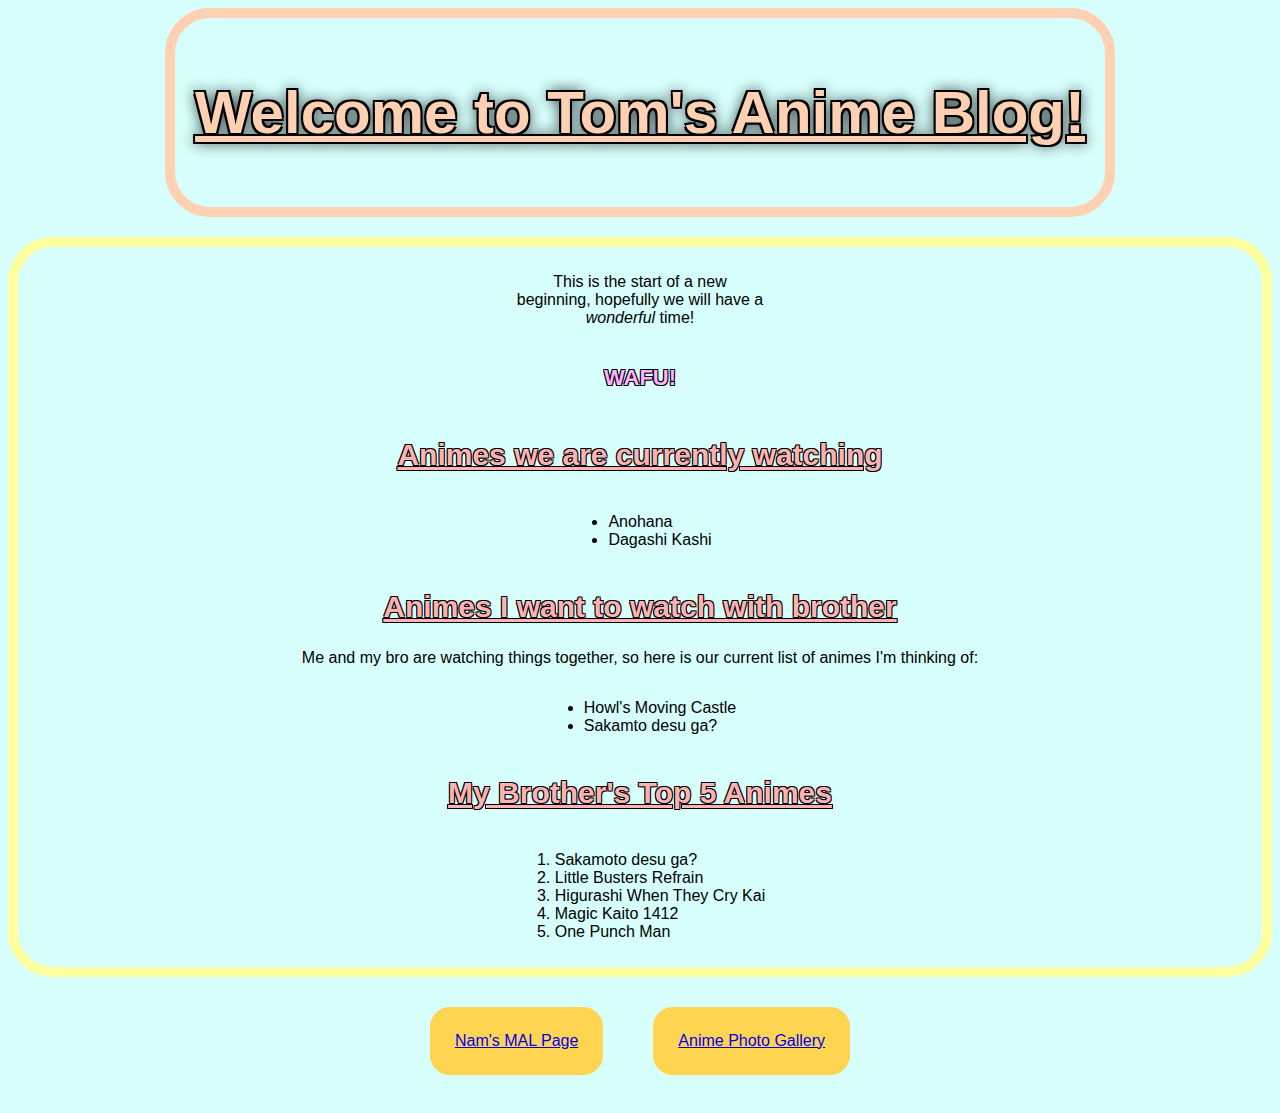
<file: index.html>
<!DOCTYPE html>
<html lang="en">
    <head>
        <link rel="stylesheet" href="styles.css">
        <meta charset="UTF-8">
        <meta name="viewport" content="width=device-width, initial-scale=1.0">
        <title>Tom's Anime Blog</title>
    </head>
    <body>
        <!-- This is the intro to the website-->
        <div class="title_box"><div class="inner_title_box"><h1>Welcome to Tom's Anime Blog!</h1></div></div>
        <div class="content_box">
            <div class="box_1">
                <p>This is the start of a new beginning,
                hopefully we will have a <em>wonderful</em> time!</p>
            </div>
            <div class="box_2">
                <p id="wafu">WAFU!</p>
            </div>
            <!--Now work on content-->
            <div class="box_3">
                <h2>Animes we are currently watching</h2>
                <div class="list_container" id="anime_currently_watching">
                    <ul class="my_list">
                        <li>Anohana</li>
                        <li>Dagashi Kashi </li>
                    </ul>
                </div>
            </div>
            <div class="box_4">
                <h2>Animes I want to watch with brother</h2>
                <p>Me and my bro are watching things together, so here is our current list of animes I'm thinking of:</p>
                <div class="list_container">
                    <ul class="my_list">
                        <li>Howl's Moving Castle</li>
                        <li>Sakamto desu ga?</li>
                    </ul>
                </div>
            </div>
            <div class="box_5">
                <h2>My Brother's Top 5 Animes</h2>
                <div class="list_container" id="top_5_anime">
                    <ol class="my_list">
                        <li>Sakamoto desu ga?</li>
                        <li>Little Busters Refrain</li>
                        <li>Higurashi When They Cry Kai</li>
                        <li>Magic Kaito 1412</li>
                        <li>One Punch Man</li>
                    </ol>
                </div>
            </div>
        </div>
        <footer class="links">
            <div class="link_box"><a href="https://myanimelist.net/profile/Minidroit" target="_blank" rel="noopener noreferrer">Nam's MAL Page</a></div>
            <div class="link_box"><a href="./pages/cute-anime-photos.html">Anime Photo Gallery</a></div>
        </footer>
    </body>
</html>
</file>
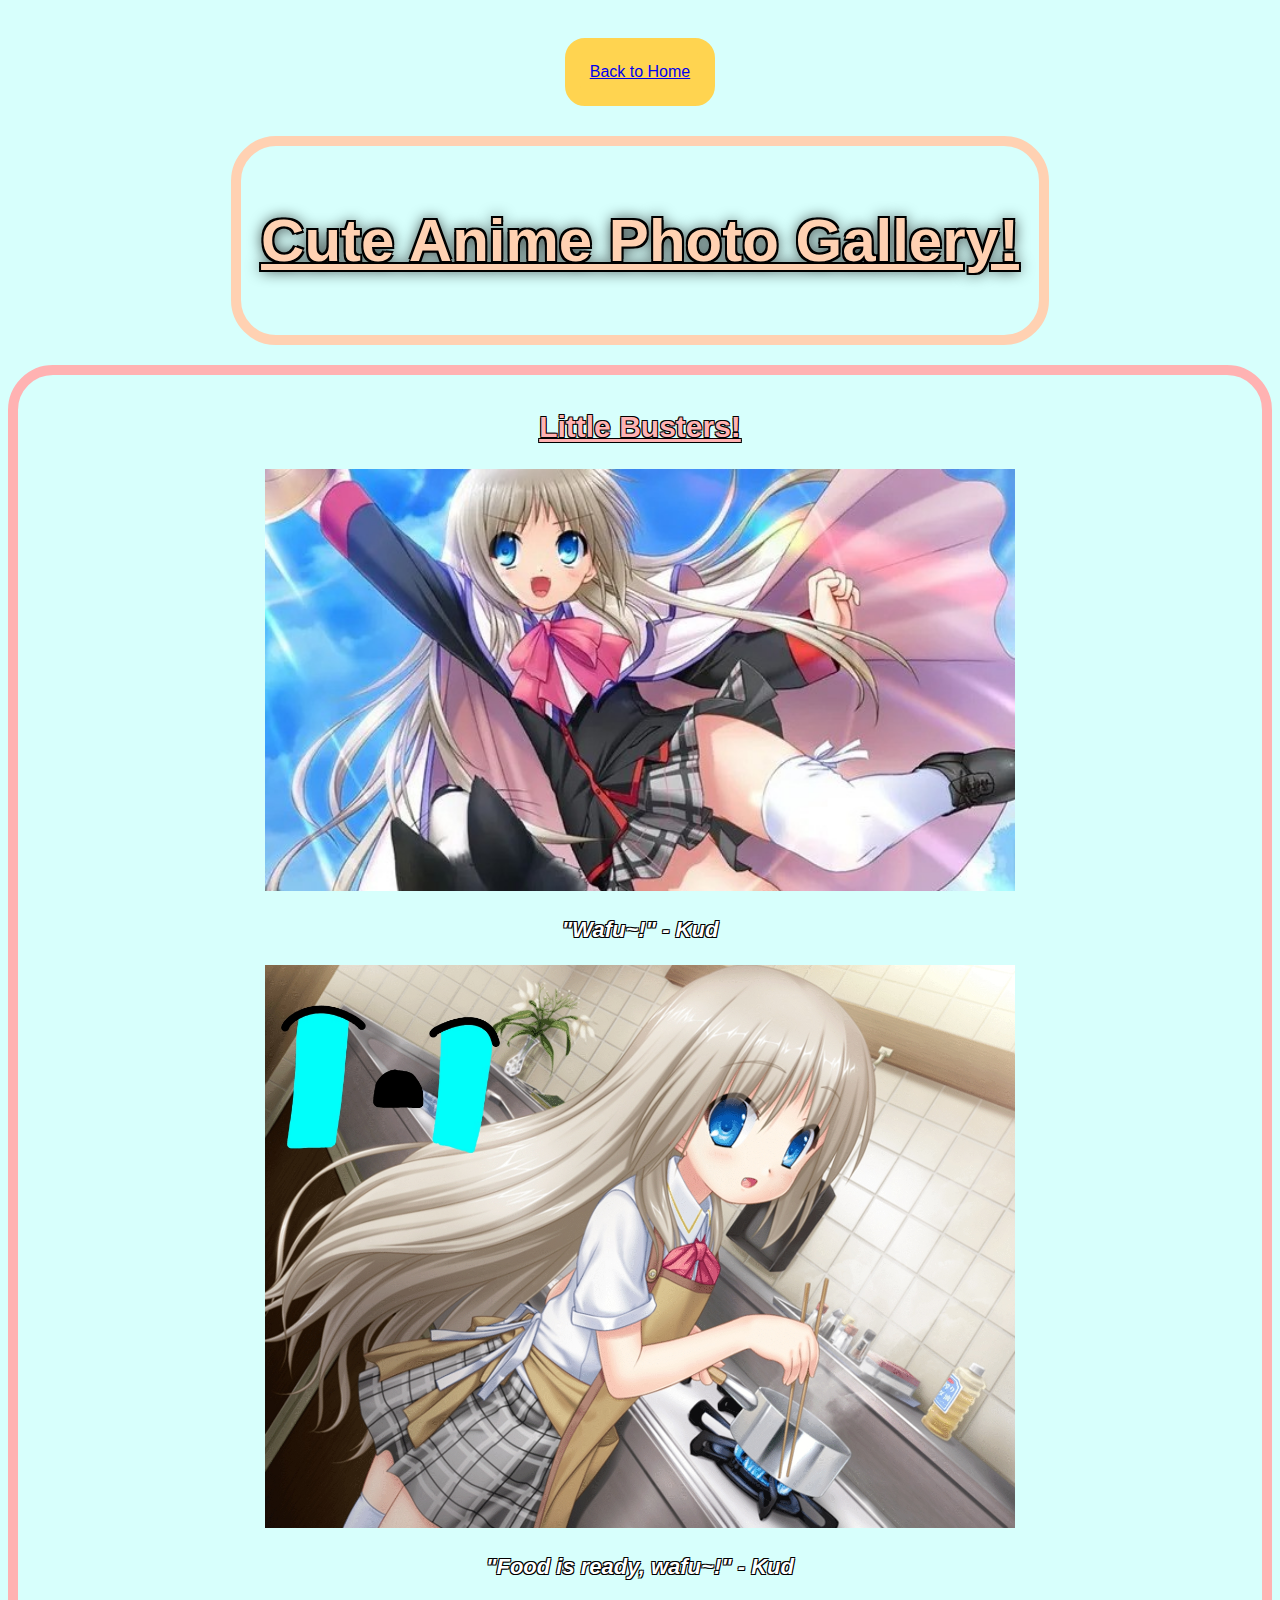
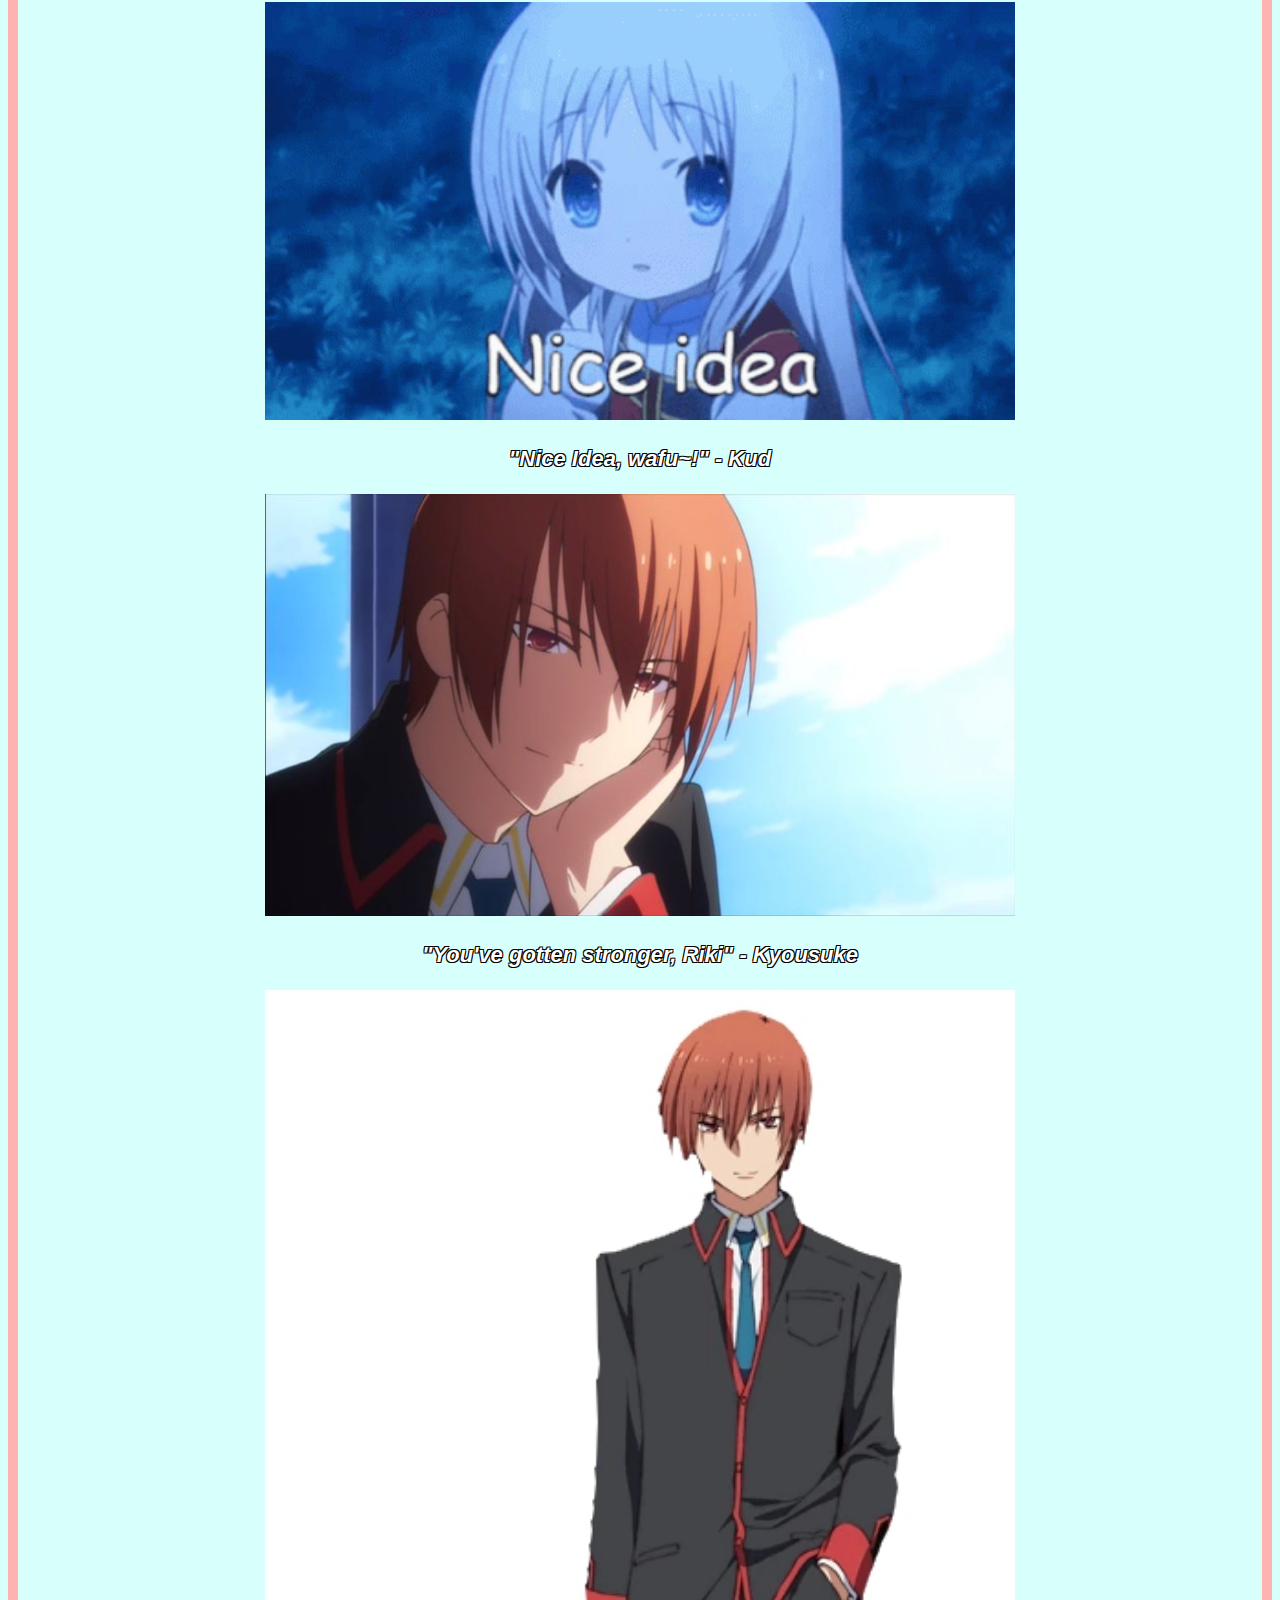
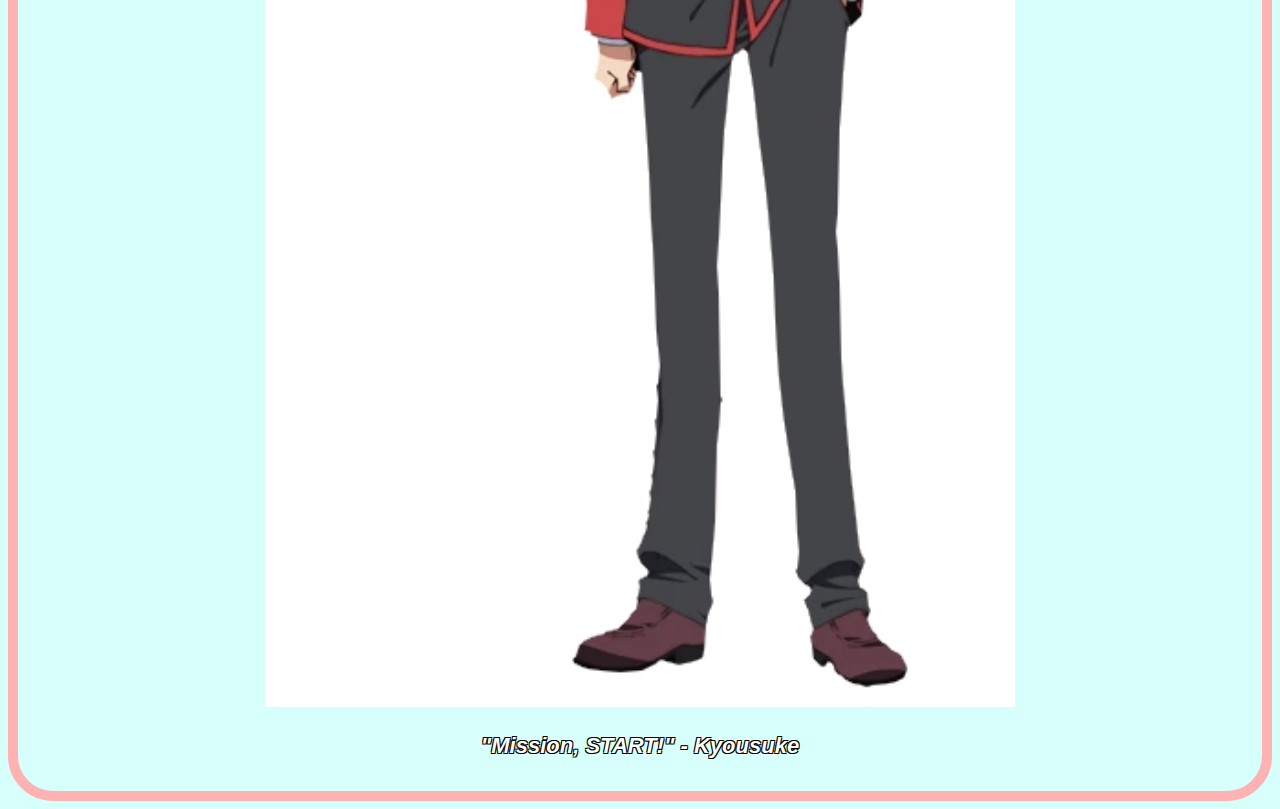
<file: pages/cute-anime-photos.html>
<!DOCTYPE html>
<html lang="en">
    <head>
        <link rel="stylesheet" href="../styles.css">
        <meta charset="UTF-8">
        <meta name="viewport" content="width=device-width, initial-scale=1.0">
        <title>Tom's Anime Blog Photos</title>
    </head>

    <body>
        <!--Now we have a place to store anime photos!-->
        <div class="links">
            <div class="link_box"><a href="../index.html">Back to Home</a></div>
        </div>
        <div class="title_box"><div class="inner_title_box"><h1>Cute Anime Photo Gallery!</h1></div></div>
        <div class="content_box" id="little_busters">
            <h2>Little Busters!</h2>
            <div class="image"><img class="Kud" src="../images/Cute-Kud-Jump.jpg" alt="Kud Jumps Cutely!" height="360" width="640"></div>
            <p class="quotes">"Wafu~!" - Kud</p>
            <div class="image"><img class="Kud" src="../images/KUD-OUGH.jpg" alt="Kud Cooking in Apron!" height="1080" width="1440"></div>
            <p class="quotes">"Food is ready, wafu~!" - Kud</p>
            <div class="image"><img class="Kud" src="../images/nice_idea.gif" alt="Kud nice idea GIF!" height="278" width="498"></div>
            <p class="quotes">"Nice Idea, wafu~!" - Kud</p>
            <div class="image"><img class="Kyousuke" src="../images/Kyousuke-Stare.jpg" alt="Kyousuke looking deeply into his manga" height="414" width="736"></div>
            <p class="quotes">"You've gotten stronger, Riki" - Kyousuke</p>
            <div class="image"><img class="Kyousuke" src="../images/ARF_ARF_ARF_BOWOW_Kyousuke.jpg" alt="Kyousuke stands there, menacingly" height="410" width="720"></div>
            <p class="quotes">"Mission, START!" - Kyousuke</p>
        </div>
    </body>
</html>
</file>
<file: styles.css>
/* Full Website Style */
* {
    font-family: "Comic Sans MS", sans-serif;
    background-color: #d7fffc;
}

/* Title Box */
div.inner_title_box {
    border-radius: 45px;
    border: 10px solid #ffd1b2;
    margin-bottom: 20px;
    padding: 20px;
}

/* Content Box */
div.content_box {
    border-radius: 45px;
    border: 10px solid #fdffa0;
    height: auto;
    margin: auto;
    padding: 10px;
}

div.content_box#little_busters {
    border: 10px solid #ffb2b2;
}

/* Center Alignment for lists! */
div.list_container, div.image {
    text-align: center;
}

ul.my_list, ol.my_list {
    display: inline-block;
    text-align: left;
}

/* Aligning Each List */
#anime_currently_watching {
    margin: auto;
}

#top_5_anime {
    margin: auto;
}

p,h1,h2 {
    text-align: center;
}

p {
    color: black;
}

/* Text Shadow for elements that stand out */
h1,h2,#wafu,.quotes {
    text-shadow: -1px -1px 0 #000, 1px -1px 0 #000, -1px 1px 0 #000, 1px 1px 0 #000;
}

/* Rest of Unique qualities */
h1,h2 {
    text-decoration: underline;
}

h1 {
    font-size: 60px;
    color: #ffd1b2;
    text-shadow: -2px -2px 0 #000, 2px -2px 0 #000, -2px 2px 0 #000, 2px 2px 0 #000, 0px 0px 15px #000;
}

h2 {
    font-size: 30px;
    color: #ffb2b2;
}

#wafu {
    font-weight: 700;
    font-size: 22px;
    color:#feb2ff;
}

.quotes {
    font-weight: 700;
    font-size: 22px;
    color: white;
}

.quotes {
    font-style: italic;
}

/* Image Formatting for Consistency */
img {
    height: auto;
    width: 750px;
}

a {
    display: block;
}

/* Flexbox additions */
.title_box {
    display: flex;
    justify-content: center;
}

.content_box {
    display: flex;
    flex-direction: column;
    align-items: center;
}

.box_1 {
    width: 250px;
}

.links {
    display: flex;
    justify-content: center;
    flex: 0 0 1;
    flex-wrap: wrap;
    padding: 10px;
    gap: 10px
}

.link_box {
    width: auto;
    border: 15px solid #ffd450;
    border-radius: 20px;
    background-color: #ffd450;
    padding: 10px;
    margin: 20px;
}

a {
    background-color: #ffd450;
}

.content_box#little_busters {
    flex-shrink: 1;
}

.image {
    width: 750px;
    max-width: 100%;
}

img {
    max-width: 100%;
    height: auto;
}
</file>
